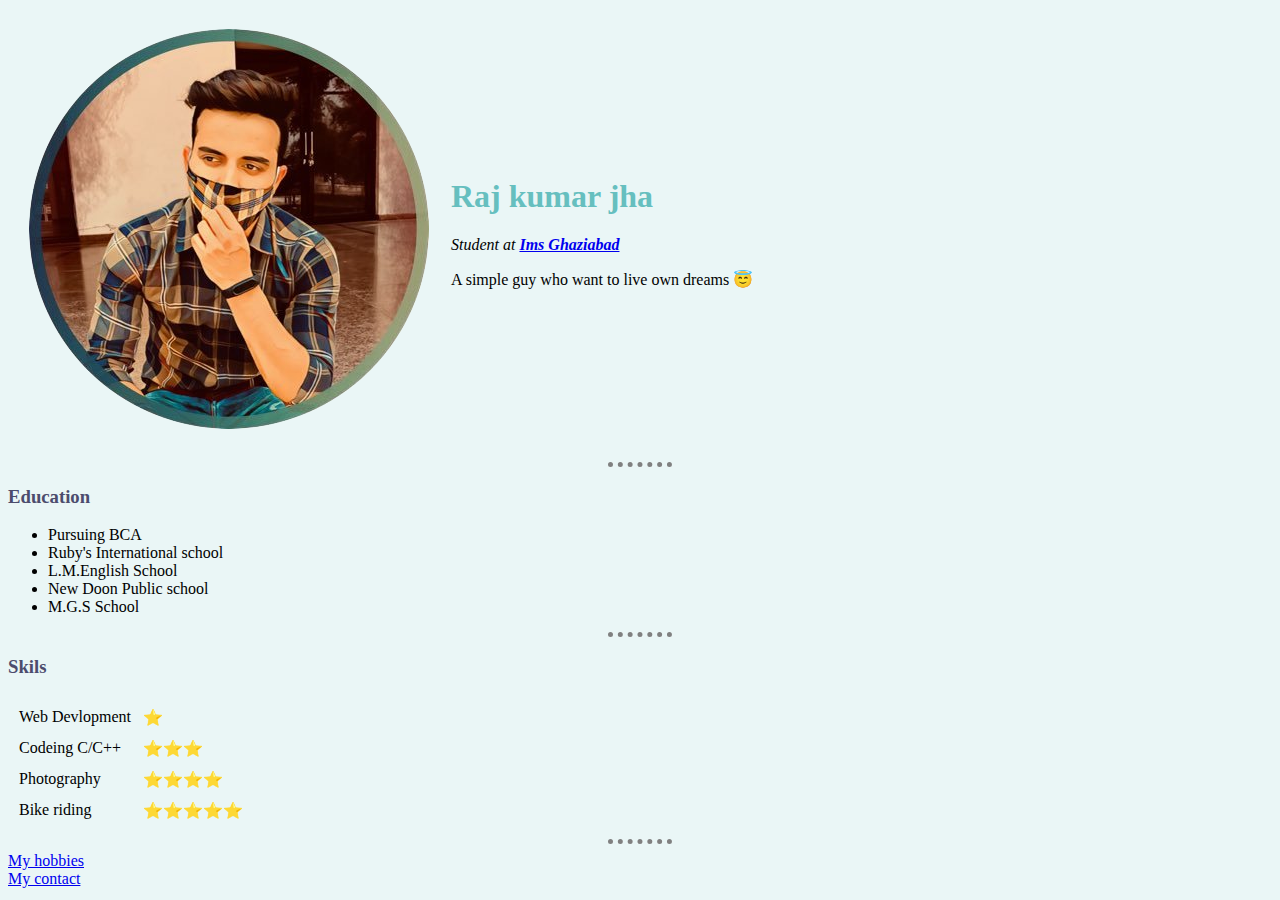
<file: index.html>
<!DOCTYPE html>
<html>
  <head>
    <meta charset="utf-8">
    <title>😉Raj's persnol site</title>
    <style>
        body{
         background-color: #EAF6F6;
       }
       hr{

        border-style: none;
        border-top-style: dotted;
        border-color: grey;
        border-width: 5px;
        width: 5%;

     }
     img{
       border-radius: 50%;
    }
    h1{
      color: #66BFBF;
   }
   h3{
     color: #4C4C6D;
   }
    </style>

  </head>
  <body>
    <table cellspacing="20">
      <tr>
        <td><img src="profile picture.jpg" alt="Raj's profile picture"></td>
        <td><h1>Raj kumar jha</h1>
        <p><em>Student at <strong><a href="https://www.imsuc.ac.in/lp/mib/index.html?utm_source=collegedunia&utm_medium=native1&utm_campaign=desktop">Ims Ghaziabad</a></strong></em></p>
        <p>A simple guy who want to live own dreams 😇</p></td>
      </tr>
    </table>
    <hr>
    <h3>Education</h3>
    <ul>
      <li>Pursuing BCA</li>
      <li>Ruby's International school</li>
      <li>L.M.English School</li>
      <li>New Doon Public school</li>
      <li>M.G.S School</li>
    </ul>
    <hr>
    <h3>Skils</h3>
    <table cellspacing="10">
        <tr>
          <td>Web Devlopment</td>
          <td>⭐</td>
        </tr>
        <tr>
          <td>Codeing C/C++</td>
          <td>⭐⭐⭐</td>
        </tr>
        <tr>
          <td>Photography</td>
          <td>⭐⭐⭐⭐</td>
        </tr>
        <tr>
          <td>Bike riding</td>
          <td>⭐⭐⭐⭐⭐</td>
        </tr>
    </table>
    <hr>
    <a href="Hobbies.html">My hobbies</a>
    <br>
    <a href="contact.html">My contact</a>
  </body>
</html>
</file>
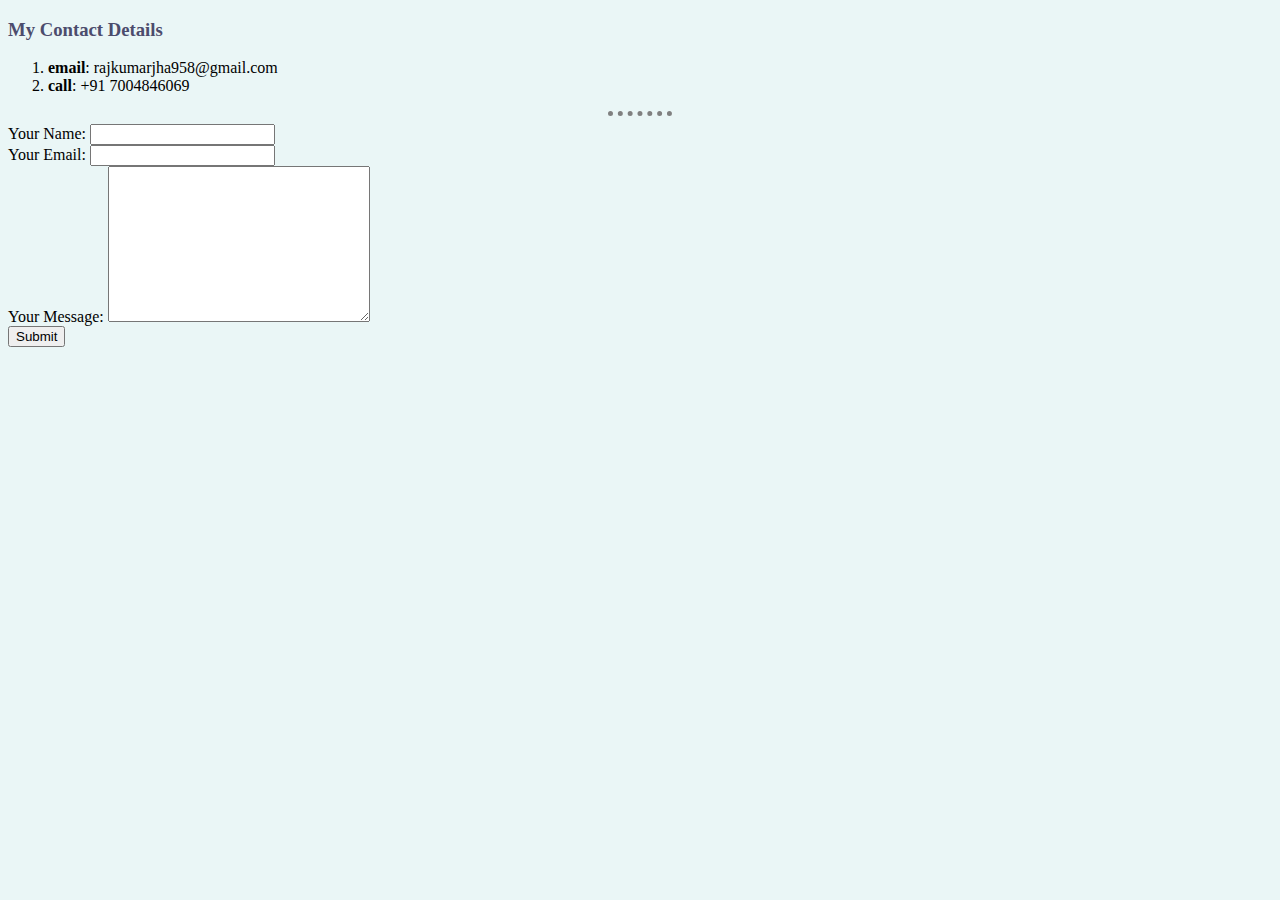
<file: contact.html>
<!DOCTYPE html>
<html lang="en" dir="ltr">
  <head>
    <meta charset="utf-8">
    <title>Contact details</title>
    <style>
         body{
     background-color: #EAF6F6;
    }
   hr{

    border-style: none;
    border-top-style: dotted;
    border-color: grey;
    border-width: 5px;
    width: 5%;

  }
  img{
    border-radius: 50%;
 }
  h1{
   color: #66BFBF;
 }
 h3{
   color: #4C4C6D;
  }
    </style>
  </head>
  <body>
    <h3><strong>My Contact Details</strong></h3>
     <ol>
       <li><strong>email</strong>: rajkumarjha958@gmail.com</li>
       <li><strong>call</strong>: +91 7004846069</li>
     </ol>
     <hr>
     <form action="mailto:rajkumarjha958@gmail.com" method="post" enctype="text/plain">
      <label>Your Name:</label>
      <input type="text" name="yourName " value=""><br>
      <label>Your Email:</label>
      <input type="email" name="yourEmail " value=""><br>
      <lable>Your Message:</lable>
      <textarea name="your message " rows="10" cols="30"></textarea><br>
      <input type="submit" name="">

     </form>

  </body>
</html>
</file>
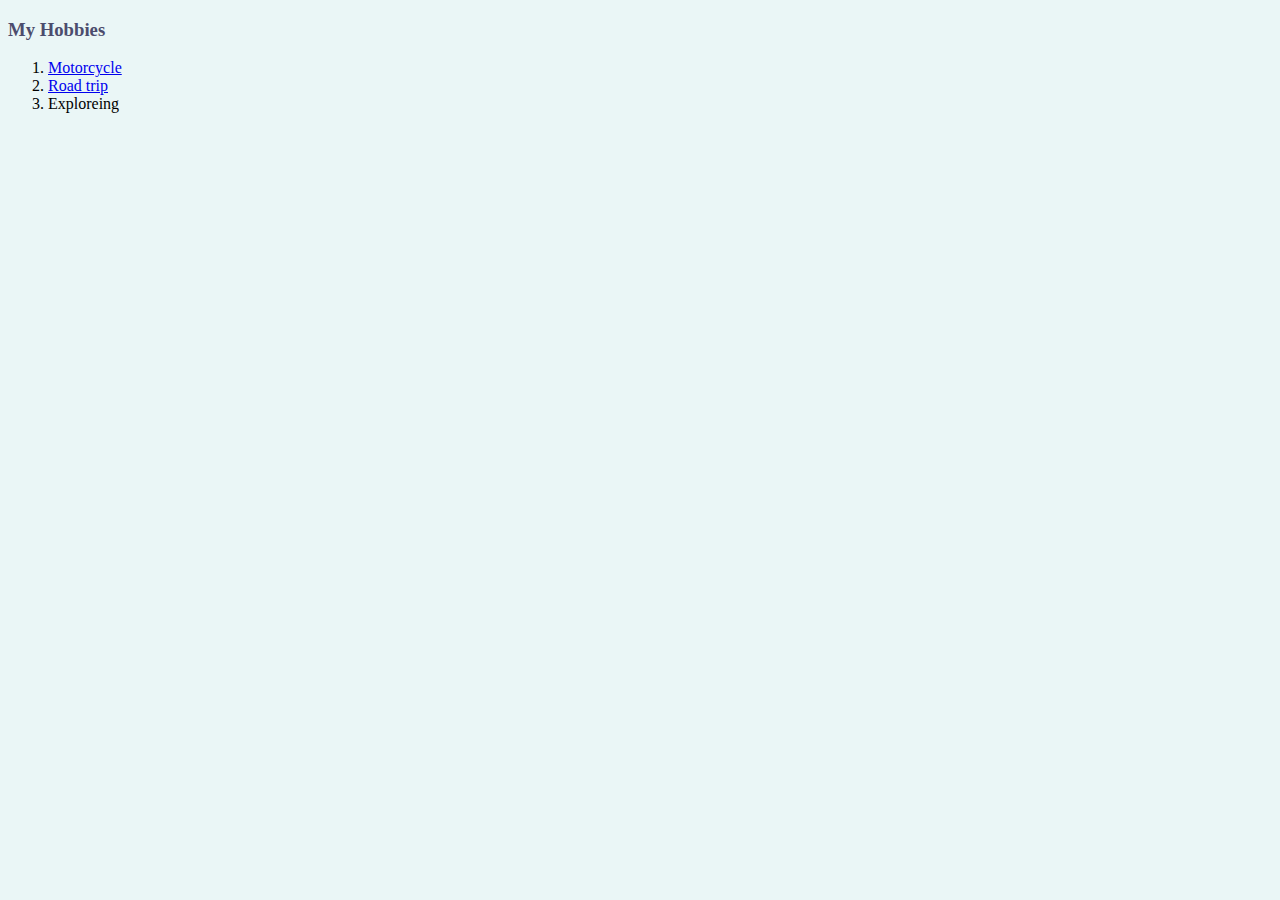
<file: Hobbies.html>
<!DOCTYPE html>
<html lang="en" dir="ltr">
  <head>
    <meta charset="utf-8">
    <title></title>
    <style>
      body{
           background-color: #EAF6F6;
         }
      hr{

        border-style: none;
        border-top-style: dotted;
        border-color: grey;
        border-width: 5px;
        width: 5%;

      }
     img{
       border-radius: 50%;
      }
    h1{
      color: #66BFBF;
      }
    h3{
     color: #4C4C6D;
    }
    </style>
  </head>
  <body>
    <h3><strong>My Hobbies</strong></h3>
    <ol>
      <li><a href="https://en.wikipedia.org/wiki/Motorcycle">Motorcycle</a></li>
      <li><a href="https://en.wikipedia.org/wiki/Road_trip">Road trip</a></li>
      <li>Exploreing</li>
    </ol>
  </body>
</html>
</file>
